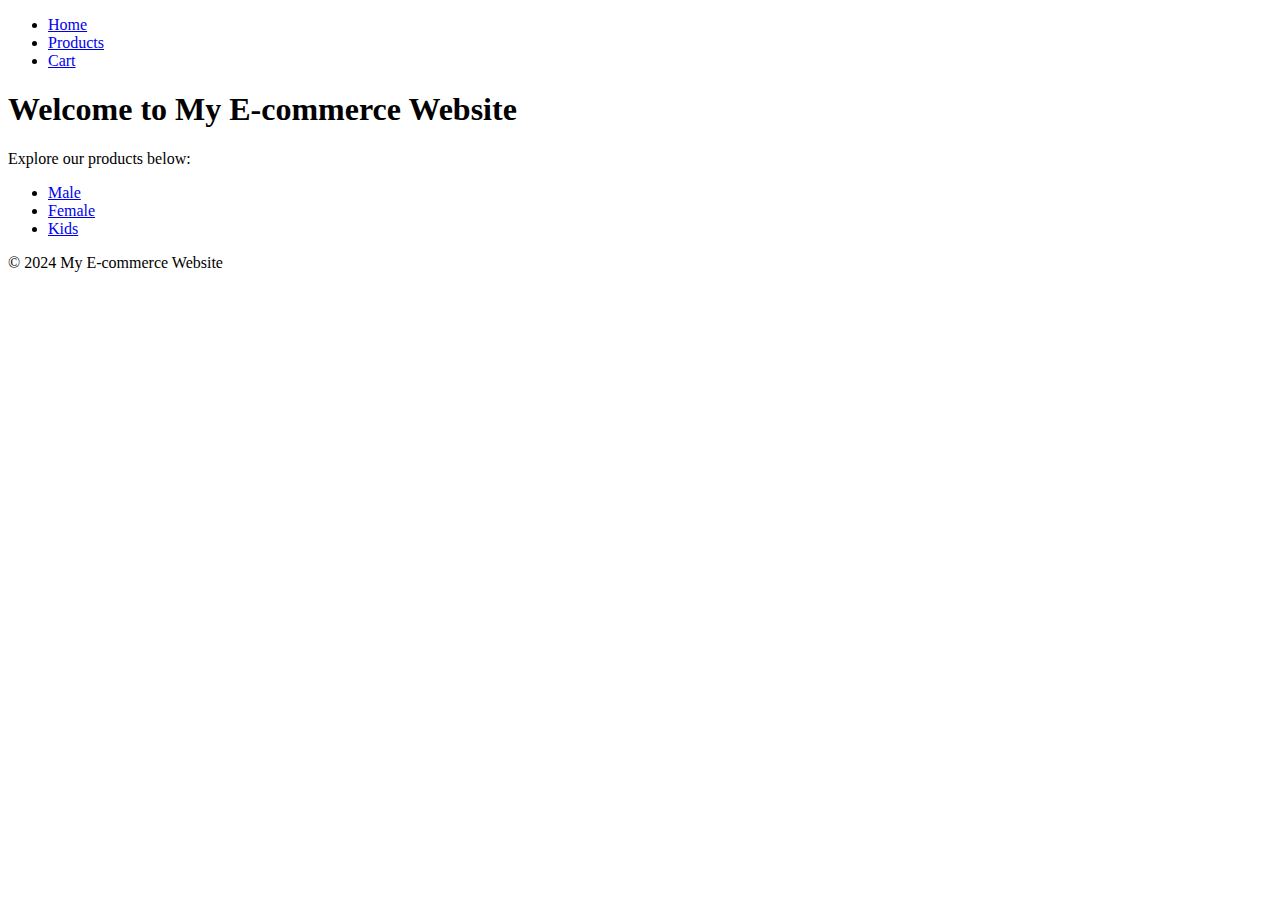
<file: index.html>
<!DOCTYPE html>
<html lang="en">

<head>
    <meta charset="UTF-8">
    <meta name="viewport" content="width=device-width, initial-scale=1.0">
    <title>My E-commerce Website</title>
    <link rel="stylesheet" href="C:\Users\Rithika\OneDrive\Desktop\Glob fswd\home.css">
    <script src="C:\Users\Rithika\OneDrive\Desktop\Glob fswd\script.js"></script>
</head>
<body>
    <header>
        <nav>
            <ul>
                <li><a href="index.html">Home</a></li>
                <li><a href="C:\Users\Rithika\OneDrive\Desktop\Glob fswd\products.html">Products</a></li>
                <li><a href="cart.html">Cart</a></li>
            </ul>
        </nav>
    </header>
    <main>
        <h1>Welcome to My E-commerce Website</h1>
        <p>Explore our products below:</p>
        <ul>
            <li><a href="products.html">Male</a></li>
            <li><a href="products.html">Female</a></li>
            <li><a href="products.html">Kids</a></li>
        </ul>
    </main>
    <footer>
        <p>&copy; 2024 My E-commerce Website</p>
    </footer>
    <script src="script.js"></script>
</body>
</html>
</file>
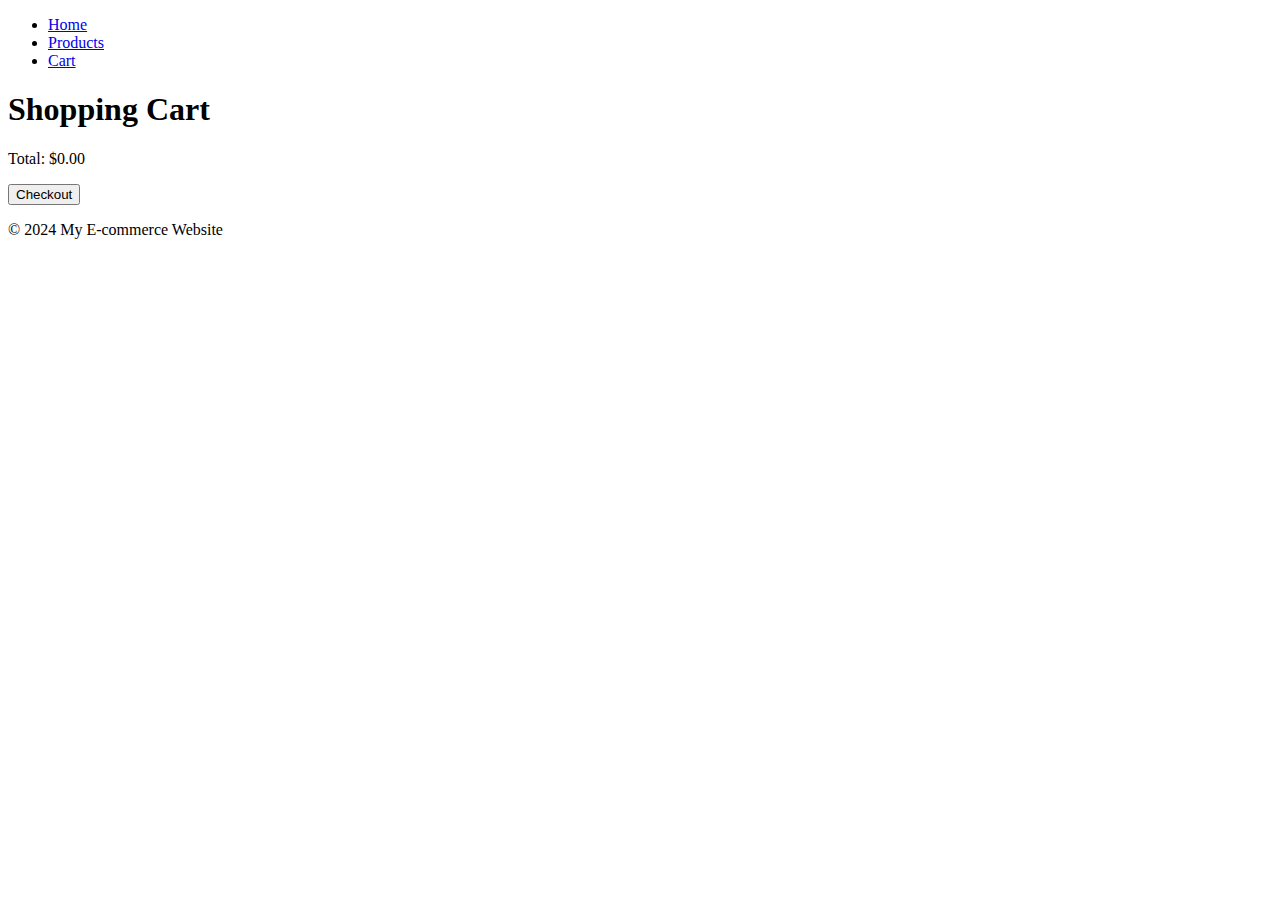
<file: cart.html>
<!DOCTYPE html>
<html>
<head>
    <title>Shopping Cart</title>
    <link rel="stylesheet" href="C:\Users\Rithika\OneDrive\Desktop\Glob fswd\home.css">
    <script src="C:\Users\Rithika\OneDrive\Desktop\Glob fswd\script.js"></script>
</head>
<body>
    <header>
        <nav>
            <ul>
                <li><a href="index.html">Home</a></li>
                <li><a href="products.html">Products</a></li>
                <li><a href="cart.html">Cart</a></li>
            </ul>
        </nav>
    </header>
    <main>
        <h1>Shopping Cart</h1>
        <ul id="cart-list">
            <!-- Cart items will be listed here -->
        </ul>
        <p id="cart-total">Total: $0.00</p>
        <button id="checkout-btn">Checkout</button>
    </main>
    <footer>
        <p>&copy; 2024 My E-commerce Website</p>
    </footer>
    <script src="script.js"></script>
</body>
</html>
</file>
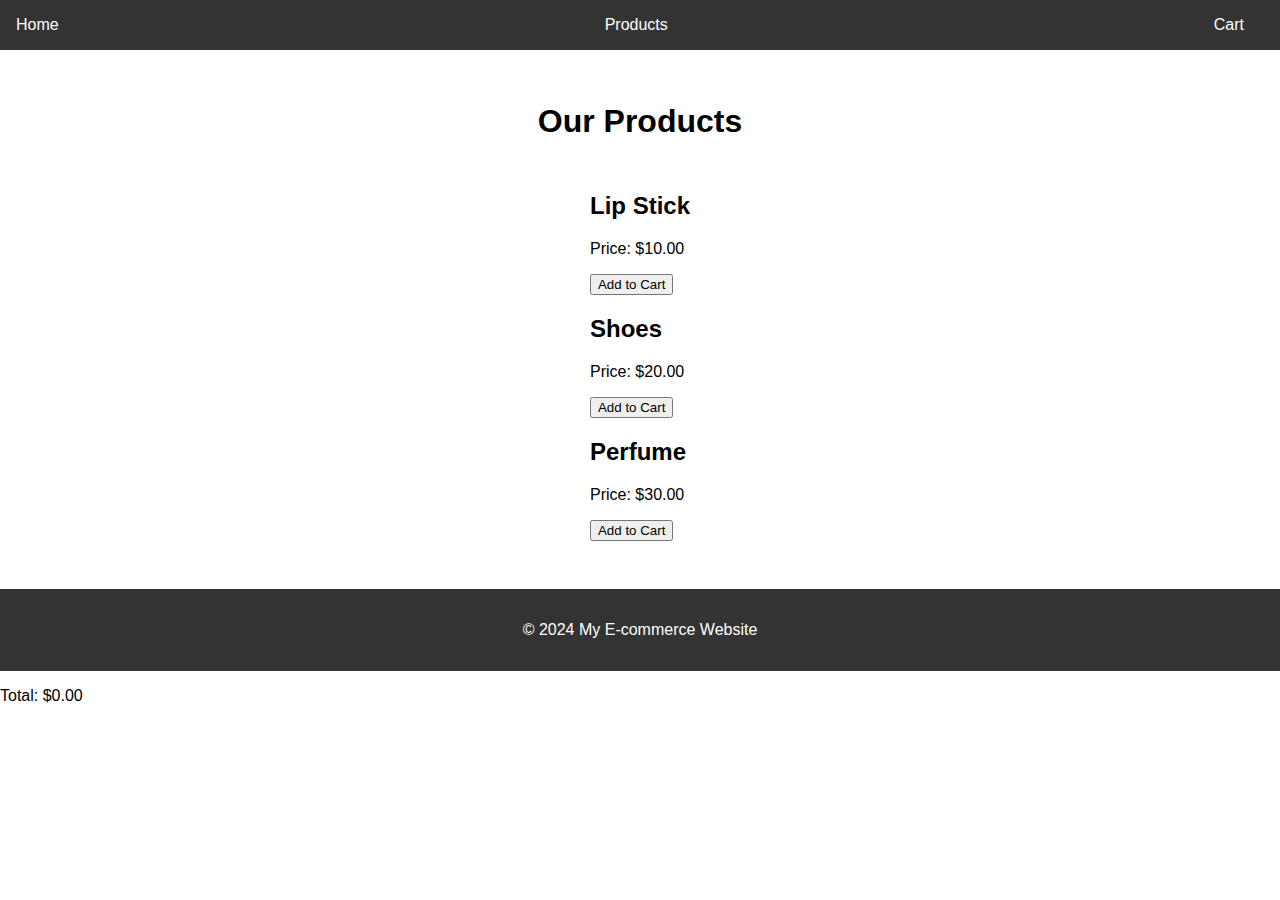
<file: products.html>
<!DOCTYPE html>
<html lang="en">
<head>
    <meta charset="UTF-8">
    <meta name="viewport" content="width=device-width, initial-scale=1.0">
    <title>Products</title>
    <link rel="stylesheet" href="home.css">
</head>
<body>
    <header>
        <nav>
            <ul>
                <li><a href="index.html">Home</a></li>
                <li><a href="products.html">Products</a></li>
                <li><a href="cart.html">Cart</a></li>
            </ul>
        </nav>
    </header>
    <main>
        <h1>Our Products</h1>
        <ul>
            <li>
                <h2>Lip Stick</h2>
                <p>Price: $10.00</p>
                <button class="add">Add to Cart</button>
            </li>
            <li>
                <h2>Shoes</h2>
                <p>Price: $20.00</p>
                <button class="add">Add to Cart</button>
            </li>
            <li>
                <h2>Perfume</h2>
                <p>Price: $30.00</p>
                <button class="add">Add to Cart</button>
            </li> 
        </ul>
    </main>
    <footer>
        <p>&copy; 2024 My E-commerce Website</p>
    </footer>
    <div id="cart-list"></div>
    <p id="cart-total"></p>
    <script src="script.js"></script>
</body>
</html>
</file>
<file: home.css>
body {
    font-family: Arial, sans-serif;
    margin: 0;
    padding: 0;
}

header {
    background-color: #333;
    color: #fff;
    padding: 1em;
    text-align: center;
}

nav ul {
    list-style: none;
    margin: 0;
    padding: 0;
    display: flex;
    justify-content: space-between;
}

nav li {
    margin-right: 20px;
}

nav a {
    color: #fff;
    text-decoration: none;
}

main {
    display: flex;
    flex-direction: column;
    align-items: center;
    padding: 2em;
}

main h1 {
    font-size: 2em;
    margin-bottom: 1em;
}

main ul {
    list-style: none;
    margin: 0;
    padding: 0;
}

main li {
    margin-bottom: 1em;
}

main a {
    text-decoration: none;
    color: #337ab7;
}

footer {
    background-color: #333;
    color: #fff;
    padding: 1em;
    text-align: center;
    clear: both;
}
</file>
